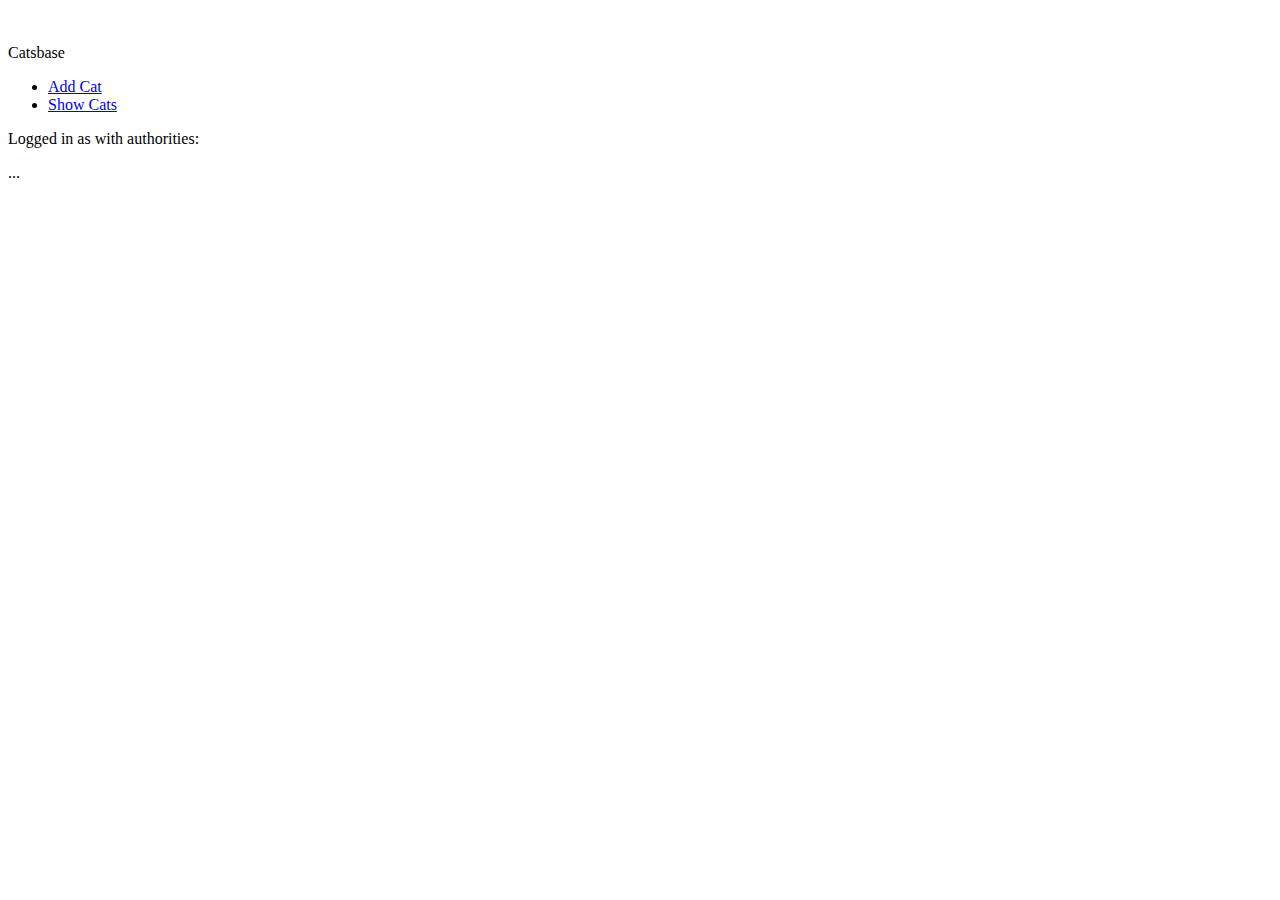
<file: catbaseboot/src/main/resources/templates/index.html>
<!DOCTYPE html>
<html lang="en"
	  xmlns="http://www.w3.org/1999/xhtml"
	  xmlns:th="http://www.thymeleaf.org">
<head>
    <title>Catsbase</title>
    <!--/*/ <th:block th:include="fragments/headerinc :: head"></th:block> /*/-->
</head>
<body>
    <div class="container">
        <div style="padding-top: 20px" class="content">
        	<p>Catsbase<a href="/logout"><span class="glyphicon glyphicon-off pull-right"></span></a></p>
	        <ul>
			  <li><a href="cats/add" class="cancel">Add Cat</a></li>
			  <li><a href="cats/show" class="cancel">Show Cats</a></li>
			</ul>
        </div>
        <p>Logged in as <strong sec:authentication="name"></strong> with authorities: <span sec:authentication="authorities" /></p>
        <div th:if="${message} != null">
        	<span th:replace="fragments/alert :: alert (type='success', message=${message})">...</span>
        </div>
    </div>
</body>
</html>
</file>
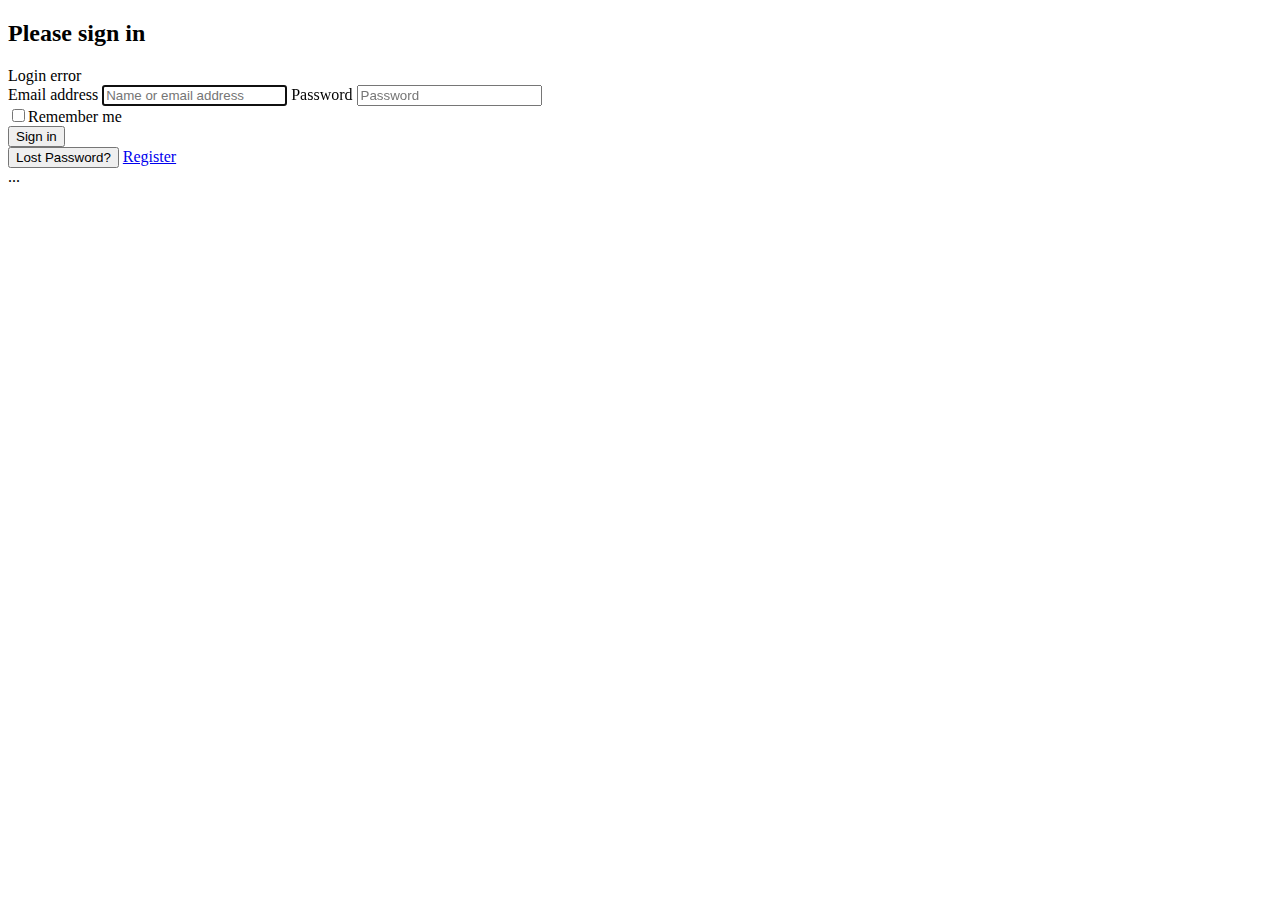
<file: catbaseboot/src/main/resources/templates/login.html>
<!DOCTYPE html>
<html lang="en"
	  xmlns="http://www.w3.org/1999/xhtml"
	  xmlns:th="http://www.thymeleaf.org">
<head>
    <title>Login</title>
    <!--/*/ <th:block th:include="fragments/headerinc :: head"></th:block> /*/-->
</head>
<body>
    <div class="container">
    	<form class="form-signin" th:action="@{/login}" method="post">
    		<h2 class="form-signin-heading">Please sign in</h2>
    		<div th:if="${param.error}" class="alert alert-danger login-denger" role="alert" th:text="#{login.error}">Login error</div>
			<div>
				<label for="inputEmail" class="sr-only">Email address</label>
				<input type="text" name="username" id="inputEmail" class="form-control"
				placeholder="Name or email address" required="" autofocus=""></input>
				<label for="inputPassword" class="sr-only">Password</label> 
				<input type="password" name="password" id="inputPassword" class="form-control"
				placeholder="Password" required=""></input>
			</div>
			<div class="checkbox">
				<label><input type="checkbox" value="remember-me">Remember me</input></label>
			</div>
			<button class="btn btn-lg btn-primary btn-block" type="submit" value="Sign In">Sign in</button>
			<div class="row">
	            <button id="login_lost_btn" type="button" class="btn btn-link col-md-6">Lost Password?</button>
	            <a href="/users/new" class="btn btn-link col-md-6" role="button">Register</a>
	        </div>
		</form>
		
		<div class="col-md-8 col-md-offset-2 text-center" th:if="${message} != null">
        	<span th:replace="fragments/alert :: alert (type='success', message=${message})">...</span>
        </div>

		<!-- encrypt pass with
		https://github.com/ulisesbocchio/jasypt-spring-boot-->
	</div>
</body>
</html>
</file>
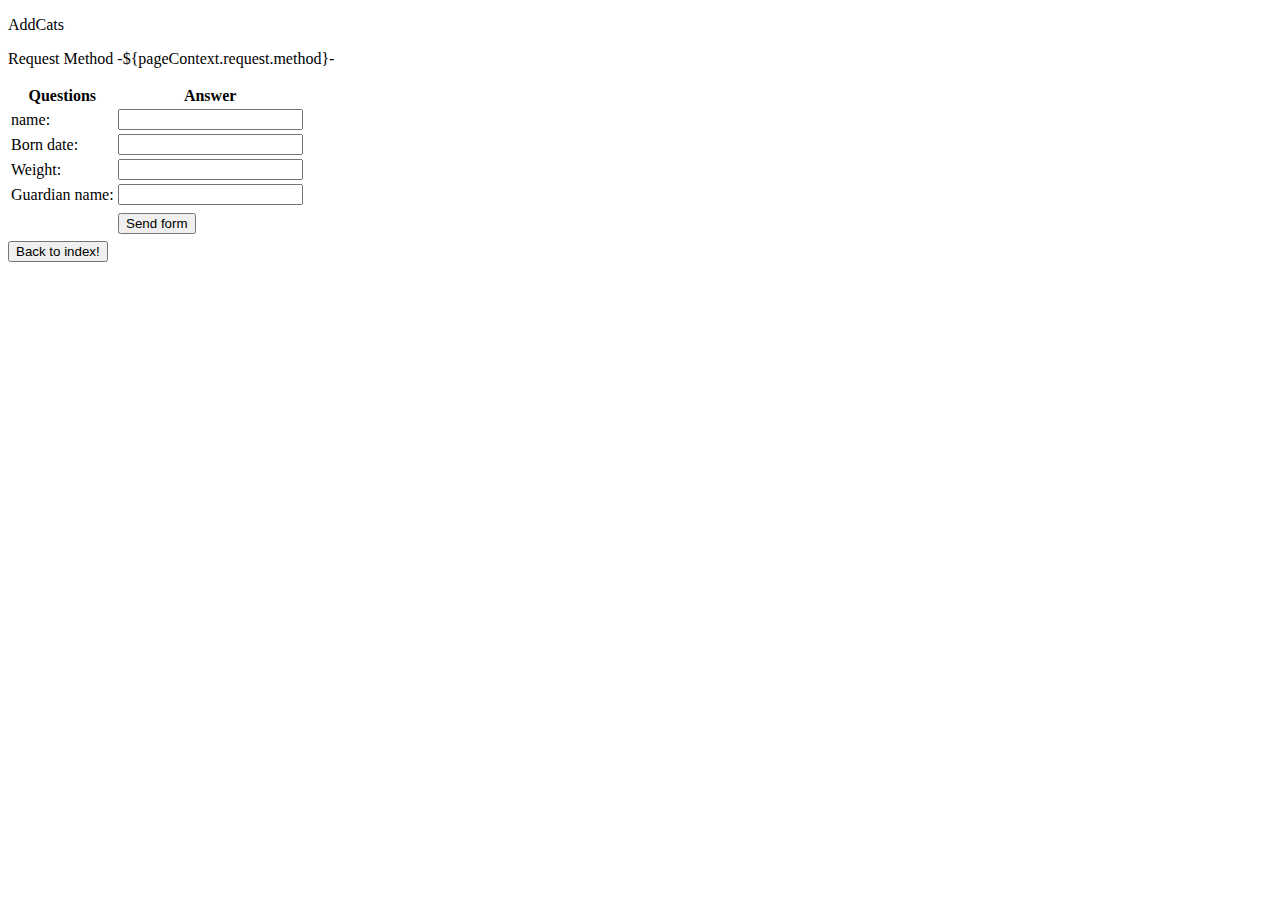
<file: catbaseboot/src/main/resources/templates/cats/add.html>
<!DOCTYPE html>
<html xmlns:th="http://www.thymeleaf.org">
    <head>
        <title>Add Cat</title>
         <!--/*/ <th:block th:include="fragments/headerinc :: head"></th:block> /*/-->
    </head>
    <body>
    	<div class="container">
	        <p>AddCats</p>
	        <p>Request Method -${pageContext.request.method}-</p>
			
			<div id="form">
				<form th:action="@{/cats/add}" th:object="${formDto}" method="post">
					<table>
						<tbody>
							<tr>
								<th>Questions</th>
								<th>Answer</th>
							</tr>
							<tr>
								<td>name:</td>
								<td>
									<input type="text" class="form-control" th:field="*{name}" /> 
									<span class="help-block" th:if="${#fields.hasErrors('name')}" th:errors="*{name}"></span>
								</td>
							</tr>
							<tr>
								<td>Born date:</td>
								<td>
									<input type="text" class="form-control" th:field="*{birthDate}" /> 
									<span class="help-block" th:if="${#fields.hasErrors('birthDate')}" th:errors="*{birthDate}"></span>
								</td>
							</tr>	
							<tr>
								<td>Weight:</td>
								<td>
									<input type="text" class="form-control" th:field="*{weight}" /> 
									<span class="help-block" th:if="${#fields.hasErrors('weight')}" th:errors="*{weight}"></span>
								</td>
							</tr>
							<tr>
								<td>Guardian name:</td>
								<td>
									<input type="text" class="form-control" th:field="*{guardianName}" /> 
									<span class="help-block" th:if="${#fields.hasErrors('guardianName')}" th:errors="*{guardianName}"></span>
								</td>
							</tr>
							<tr>	
								<td colspan="2" style="text-align: center;padding: 5px"><input type="submit" value="Send form" /></td>
							</tr>
						</tbody>
					</table>
				</form>
			</div>
			<!-- wlasciwie nalezalo by zaczac od tego shitu, i wystylowac go zgodnie ze stylem logowania
			btw. css i js jakies oddzielne, czy wszystko do jednego wora.. -->
			<a href="/" class="cancel"><input type="button" value="Back to index!"></input></a>
			
			<!-- <div th:replace="fragments/footer :: footer"></div> -->
			<!--/*/ <th:block th:include="fragments/footer :: footer"></th:block> /*/-->
		</div>
	</body>
</html>
</file>
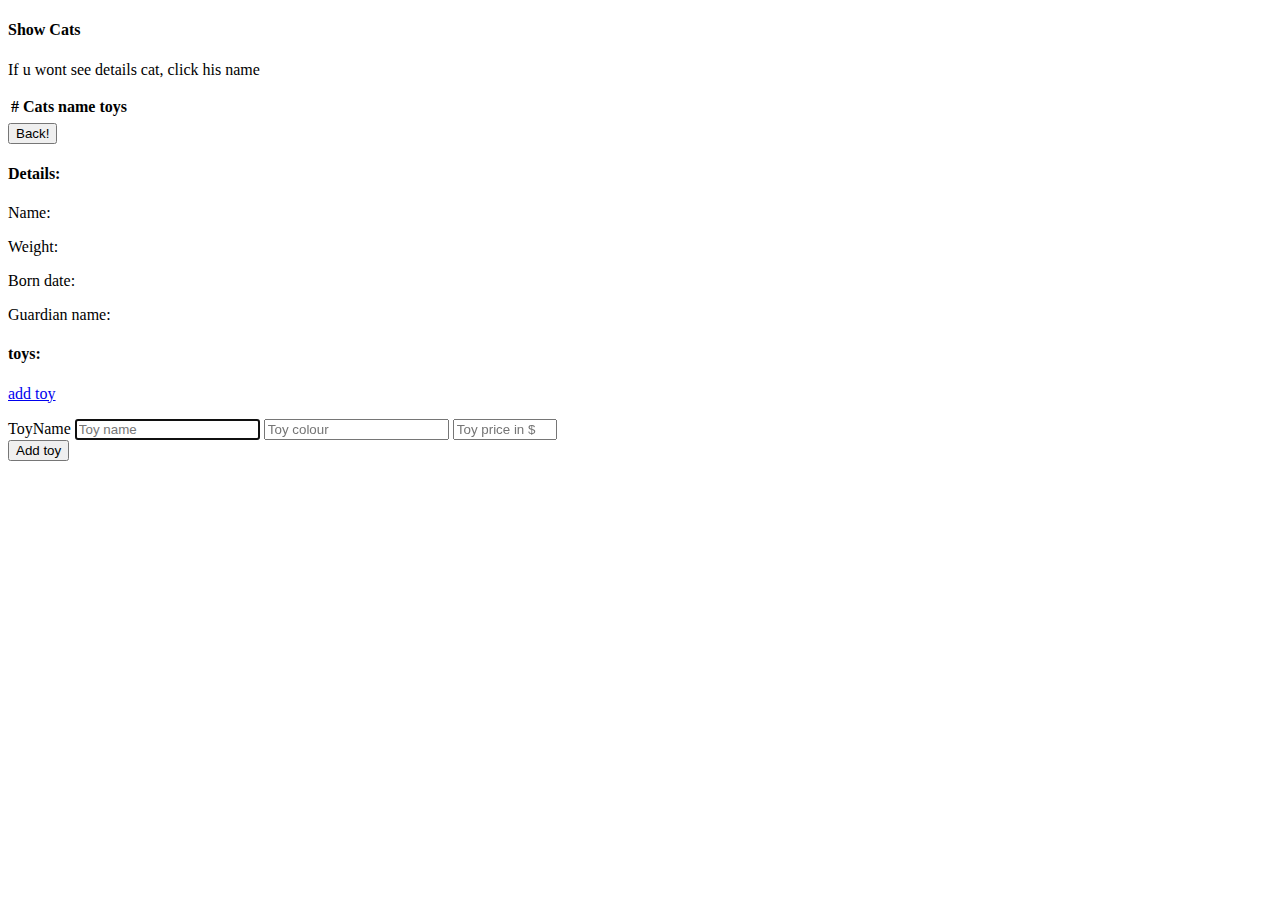
<file: catbaseboot/src/main/resources/templates/cats/show.html>
<!DOCTYPE html>
<html xmlns:th="http://www.thymeleaf.org">
    <head>
        <title>Show Cats</title>
        <!--/*/ <th:block th:include="fragments/headerinc :: head"></th:block> /*/-->
    </head>
    <body>
	    <div class="container">
	        <h4>Show Cats</h4>
		    <p>If u wont see details cat, click his name</p>
			<table>
				<tbody>
					<tr>
						<th>#</th>
						<th>Cats name</th>
						<th>toys</th>
					</tr>
					<tr th:each="cat,loop : ${cats}">
						<td th:text="${loop.index}"></td>
						<td><a href="#" th:href="@{/cats/show/}+${loop.index}" th:text="${cat.name}"></a></td>
						<td th:text="${cat.weight}"></td>
					</tr>
				</tbody>
			</table>
	
			<a href="/" class="cancel"><input type="button" value="Back!"></input></a>
			<div th:if="${catName != ''}">
				<div class="details">
					<h4>Details:</h4>
					<p>Name: <span th:text="${catName}"></span></p>
					<p>Weight: <span th:text="${catWeight}"></span></p>
					<p>Born date: <span th:text="${catBDate}"></span></p> <!-- format -->
					<p>Guardian name: <span th:text="${catGName}"></span></p>
					<h4><span th:text="${catName}"></span> toys:</h4>
					<p class="add_toy"><a href="#">add toy</a></p>
					<div class="add_toy_form hide">
						<form class="form-signin" th:action="@{/cats/toys/add}" method="post">
							<div>
								<label for="inputToyName" class="sr-only">ToyName</label>
				    			<input type="text" name="toyname" id="inputToyName" class="form-control"
				    			placeholder="Toy name" required="required" autofocus="autofocus" title="min 2, max 10 characters" 
				    			maxlength="10" pattern=".{2,10}"></input> 
								
				    			<input type="text" name="toycolor" id="inputToyColor" class="form-control"
				    			placeholder="Toy colour" required="required" title="min 2, max 10 characters, letters only"
				    			maxlength="10" pattern=".[A-Za-z]{2,10}"></input>
				    			<!-- moze tutaj jkas tabela z dostepnymi kolorami? --> 
								
								<input type="number" step="0.01" name="toyprice" id="inputToyPrice" class="form-control"
				    			placeholder="Toy price in $" required="required" title="max 10 000$, numbers only" min="0" max="10000"></input>
			    			</div>
			    			<button class="btn btn-lg btn-primary btn-block" type="submit" value="Addtoy">Add toy</button>
			    		</form>
					</div>
					<!-- th:each tylko na tabli? 
					.visually-hidden -->
					
				</div>
			</div>
			
			<!--/*/ <th:block th:include="fragments/footer :: footer"></th:block> /*/-->
		</div>
	</body>
</html>
</file>
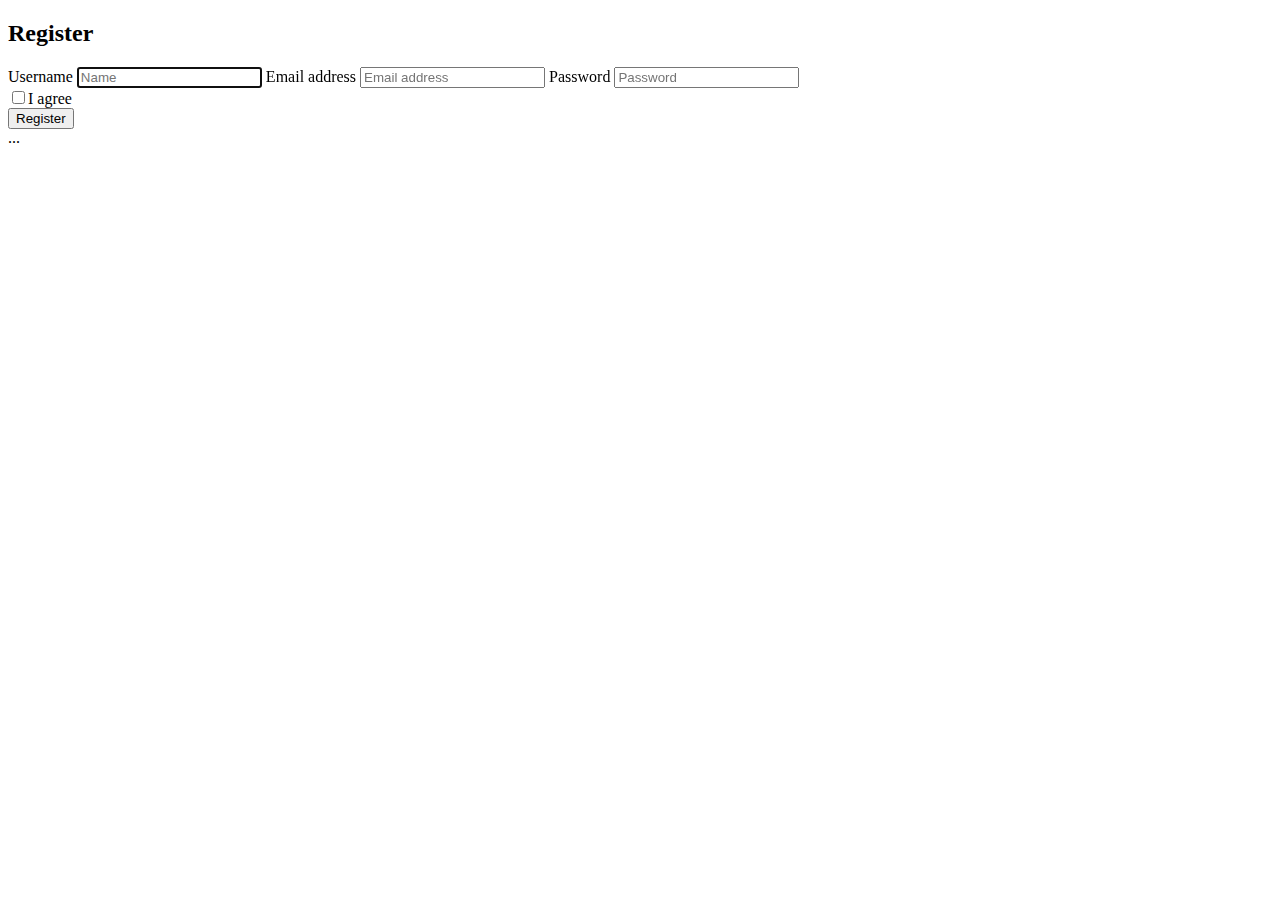
<file: catbaseboot/src/main/resources/templates/users/new.html>
<!DOCTYPE html>
<html lang="en"
	  xmlns="http://www.w3.org/1999/xhtml"
	  xmlns:th="http://www.thymeleaf.org">
<head>
    <title>New user</title>
    <!--/*/ <th:block th:include="fragments/headerinc :: head"></th:block> /*/-->
</head>
<body>
    <div class="container">
    	<form class="form-signin new-user" th:action="@{/users/new}" th:object="${registerFormDto}" method="post">
    		<h2 class="form-signin-heading">Register</h2>
    		<div>
    			<label for="inputUsername" class="sr-only">Username</label>
    			<input type="text" name="username" id="inputUsername" class="form-control" th:field="*{username}"
    			placeholder="Name" required="required" autofocus="autofocus"></input> 
				<span class="help-block" th:if="${#fields.hasErrors('username')}" th:errors="*{username}"></span>
				
    			<label for="inputEmail" class="sr-only">Email address</label>
    			<input type="email" name="email" id="inputEmail" class="form-control" th:field="*{email}"
    			placeholder="Email address" required="required"></input> 
				<span class="help-block" th:if="${#fields.hasErrors('email')}" th:errors="*{email}"></span>
				
    			<label for="inputPassword" class="sr-only">Password</label> 
				<input type="password" name="password" id="inputPassword" class="form-control" th:field="*{password}"
				placeholder="Password" required=""></input>
				<span class="help-block" th:if="${#fields.hasErrors('password')}" th:errors="*{password}"></span>
				
				<!-- confirm password? -->
				<div class="checkbox">
					<label class="col-sm-4 col-md-4"><input type="checkbox" value="agree">I agree</input></label>
					<!-- <div th:class="col-sm-8 col-md-8">
					jakos to trzeba zmienic, ale "not this time"
					http://stackoverflow.com/questions/29826576/thymeleaf-how-to-add-checked-attribute-to-input-conditionally
					 By clicking <strong class="label label-primary">Register</strong>, you agree to the <a href="#" data-toggle="modal" data-target="#t_and_c_m">Terms and Conditions</a> set out by this site, including our Cookie Use.
					</div> -->
				</div>
				
    		</div>
    		<button class="btn btn-lg btn-success btn-block" type="submit" value="Register">Register</button>
    	</form>
    	
    	<div class="col-md-8 col-md-offset-2 text-center" th:if="${errorMessage} != null">
        	<span th:replace="fragments/alert :: alert (type='danger', message=${errorMessage})">...</span>
        </div>
    	
    	<div class="col-md-offset-4">
    	<!--/*/ <th:block th:include="fragments/footer :: footer"></th:block> /*/-->
    	</div>
	</div>
</body>
</html>
</file>
